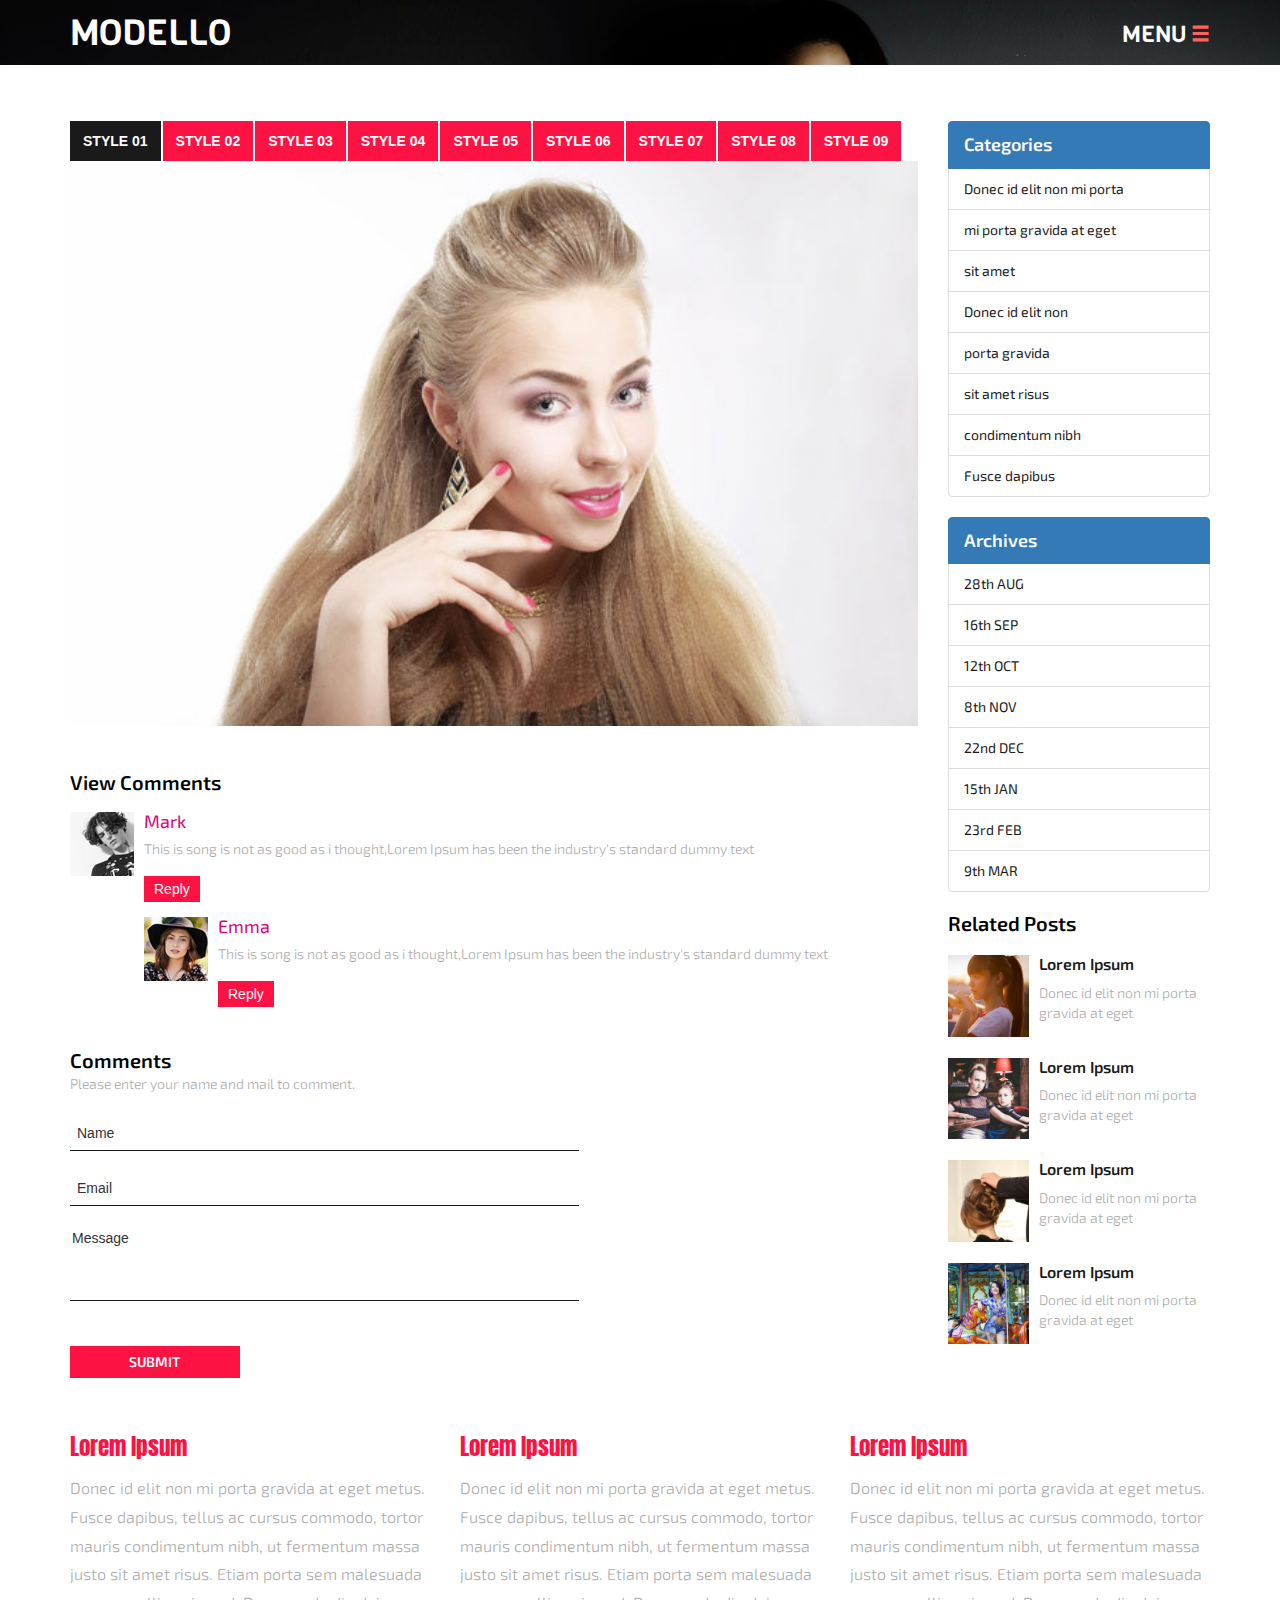
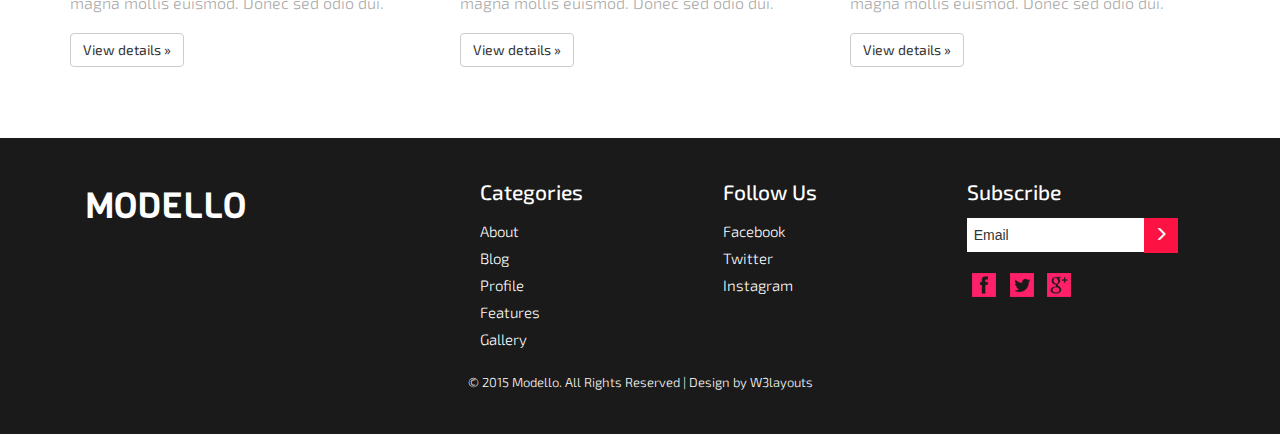
<file: single.html>
<!--A Design by W3layouts
Author: W3layout
Author URL: http://w3layouts.com
License: Creative Commons Attribution 3.0 Unported
License URL: http://creativecommons.org/licenses/by/3.0/
-->
<!DOCTYPE html>
<html lang="en">
    <head>
    <title>Modello a Fashion category Flat Bootstarp Resposive Website Template | Single :: w3layouts</title>
		<meta name="viewport" content="width=device-width, initial-scale=1">
		<meta http-equiv="Content-Type" content="text/html; charset=utf-8" />
		<meta name="keywords" content="Modello Responsive web template, Bootstrap Web Templates, Flat Web Templates, Andriod Compatible web template, Smartphone Compatible web template, free webdesigns for Nokia, Samsung, LG, SonyErricsson, Motorola web design" />
		<script type="application/x-javascript"> addEventListener("load", function() {setTimeout(hideURLbar, 0); }, false); function hideURLbar(){ window.scrollTo(0,1); } </script>
		<!--fonts-->
		<link href='//fonts.googleapis.com/css?family=Exo+2:400,300,200,100,500,600,700,800,900' rel='stylesheet' type='text/css'>
        <!--//font-family: 'Exo 2', sans-serif;-->
        <link href='//fonts.googleapis.com/css?family=Anton' rel='stylesheet' type='text/css'>
        <!--//font-family: 'Anton', sans-serif;-->
        <link href='//fonts.googleapis.com/css?family=Viga' rel='stylesheet' type='text/css'>
		<!--fonts-->
        <!--light-box-css-->
        <link rel="stylesheet" type="text/css" href="css/magnific-popup.css">
		<!--bootstrap-->
			 <link href="css/bootstrap.min.css" rel="stylesheet" type="text/css">
		<!--coustom css-->
			<link href="css/style.css" rel="stylesheet" type="text/css"/>
		<!--default-js-->
			<script src="js/jquery-2.1.4.min.js"></script>
		<!--bootstrap-js-->
			<script src="js/bootstrap.min.js"></script>
		<!--script-->
        <script src="js/responsiveslides.min.js"></script>
        <script type="text/javascript" src="js/move-top.js"></script>
        <script type="text/javascript" src="js/easing.js"></script>
        <script type="text/javascript" src="js/nivo-lightbox.min.js"></script>
        <!--move-top-js-->
        <script type="text/javascript">
                jQuery(document).ready(function($) {
                    $(".scroll").click(function(event){		
                        event.preventDefault();
                        $('html,body').animate({scrollTop:$(this.hash).offset().top},1000);
                    });
                });
            </script>
        <!--script-roll-->
    </head>
    <body>
        <div class="senorita-header single-pg-head" id="home">
            <!--header-banner-->
            <div class="senorita-nav">
                <div class="container">
                    <div class="logo">
                        <h1><a href="index.html">Modello</a></h1>
                    </div>
                    <div class="menu">																
                        <a href="#" class="right_bt" id="activator">MENU<span class="glyphicon glyphicon-menu-hamburger menu-bars" aria-hidden="true"></span></a>
                            <div class="box" id="box">
                               <div class="box_content_center">
                                   <div class="menu_box_list">
                                       <ul>
                                           <li><a href="index.html">Home</a></li>
                                           <li><a href="#about" class="scroll">About</a></li>
                                           <li><a href="#blog" class="scroll">Blog</a></li>
                                           <li><a href="#profile" class="scroll">Profile</a></li>
                                           <li><a href="#Gallery" class="scroll">Gallery</a></li>
                                           <li><a href="#features" class="scroll">Features</a></li>
                                           <li><a href="#contact" class="scroll">Contact</a></li>
                                       </ul>
                                    </div>
                                    <a class="boxclose" id="boxclose"><span class="glyphicon glyphicon-remove menu-close" aria-hidden="true"></span></a>
                                </div>                
                            </div>
                             <script type="text/javascript">
                                var $ = jQuery.noConflict();
                                    $(function() {
                                        $('#activator').click(function(){
                                                $('#box').animate({'top':'0px'},500);
                                        });
                                        $('#boxclose').click(function(){
                                                $('#box').animate({'top':'-700px'},500);
                                        });
                                    });
                                    $(document).ready(function(){

                                    //Hide (Collapse) the toggle containers on load
                                    $(".toggle_container").hide(); 

                                    //Switch the "Open" and "Close" state per click then slide up/down (depending on open/close state)
                                    $(".trigger").click(function(){
                                        $(this).toggleClass("active").next().slideToggle("slow");
                                        return false; //Prevent the browser jump to the link anchor
                                    });

                                    });
                        </script>
                     </div>
        <div class="clearfix"></div>
                </div>
            </div>
        <!--nav-->
        </div>
        <div class="blog-content">
            <div class="container">
                <div class="row row-offcanvas row-offcanvas-right">
                    <div class="col-xs-12 col-sm-9 for-big">
                      <p class="pull-right visible-xs">
                        <button type="button" class="btn btn-primary btn-xs" data-toggle="offcanvas">Toggle nav</button>
                      </p>
                      <div class="blog-img-tabs">
                        <div>
                          <!-- Nav tabs -->
                          <ul class="nav nav-pills single-tabs" role="tablist">
                            <li role="presentation" class="active"><a href="#one" aria-controls="home" role="tab" data-toggle="tab">Style 01</a></li>
                            <li role="presentation"><a href="#two" aria-controls="profile" role="tab" data-toggle="tab">Style 02</a></li>
                            <li role="presentation"><a href="#three" aria-controls="messages" role="tab" data-toggle="tab">Style 03</a></li>
                            <li role="presentation"><a href="#four" aria-controls="settings" role="tab" data-toggle="tab">Style 04</a></li>
                              <li role="presentation"><a href="#five" aria-controls="settings" role="tab" data-toggle="tab">Style 05</a></li>
                              <li role="presentation"><a href="#six" aria-controls="settings" role="tab" data-toggle="tab">Style 06</a></li>
                              <li role="presentation"><a href="#seven" aria-controls="settings" role="tab" data-toggle="tab">Style 07</a></li>
                              <li role="presentation"><a href="#eight" aria-controls="settings" role="tab" data-toggle="tab">Style 08</a></li>
                              <li role="presentation"><a href="#nine" aria-controls="settings" role="tab" data-toggle="tab">Style 09</a></li>
                          </ul>

                          <!-- Tab panes -->
                          <div class="tab-content">
                            <div role="tabpanel" class="tab-pane active" id="one">
                                <img src="images/tab1.jpg"  alt="/" class="img-tab" />
                            </div>
                            <div role="tabpanel" class="tab-pane" id="two">
                                <img src="images/tab2.jpg"  alt="/" class="img-tab" />  
                            </div>
                            <div role="tabpanel" class="tab-pane" id="three">
                                <img src="images/tab3.jpg"  alt="/" class="img-tab" />  
                            </div>
                            <div role="tabpanel" class="tab-pane" id="four">
                                <img src="images/tab4.jpg"  alt="/" class="img-tab" />  
                            </div>
                            <div role="tabpanel" class="tab-pane" id="five">
                                <img src="images/tab5.jpg"  alt="/" class="img-tab" />  
                            </div>
                            <div role="tabpanel" class="tab-pane" id="six">
                                <img src="images/tab6.jpg"  alt="/" class="img-tab" />  
                            </div>
                            <div role="tabpanel" class="tab-pane" id="seven">
                                <img src="images/tab7.jpg"  alt="/" class="img-tab" />  
                            </div>
                            <div role="tabpanel" class="tab-pane" id="eight">
                                <img src="images/tab8.jpg"  alt="/" class="img-tab" />  
                            </div>
                            <div role="tabpanel" class="tab-pane" id="nine">
                                <img src="images/tab9.jpg"  alt="/" class="img-tab" />  
                            </div>
                          </div>
                        </div>
                    <div class="clearfix"></div>
                      </div>
                    <!--coment-grid-->
                        <div class="comment-grid">
                        <a href="#" class="comment-link">View comments</a>
                        <ul class="media-list">
                          <li class="media">
                            <div class="media-left">
                              <a href="#">
                                <img class="media-object" src="images/cm.jpg" alt="...">
                              </a>
                            </div>
                            <div class="media-body">
      <h4 class="media-heading">Mark</h4>
      <p>This is song is not as good as i thought,Lorem Ipsum has been the industry's standard dummy text </p>
	   <a  class="re" href="#">Reply</a>
                                <div class="media">
                                <div class="media-left">
                                  <a href="#">
                                    <img class="media-object" src="images/cmnp2.jpg" alt="...">
                                  </a>
                                </div>
                                <div class="media-body">
      <h4 class="media-heading">Emma</h4>
      <p>This is song is not as good as i thought,Lorem Ipsum has been the industry's standard dummy text </p>
	   <a  class="re" href="#">Reply</a>
                                </div>
                                </div>
                                <div class="clearfix"></div>
                            </div>
                          </li>
                        <div class="clearfix"></div>
                        </ul>
                    </div>
                    <div class="comments">
                        <h3>comments</h3>
                        <form>
                            <p class="comment-txt">Please enter your name and mail to comment.</p><br>
                            <input type="text" class="name2" value="Name" onfocus="this.value = '';" onblur="if (this.value == '') {this.value = 'Name';}"/><br><br>
                            <input type="text" class="email2" value="Email" onfocus="this.value = '';" onblur="if (this.value == '') {this.value = 'Email';}"/><br><br>
                            <textarea class="txt-box2" onfocus="this.value = '';" onblur="if (this.value == '') {this.value = 'Message';}"/>Message</textarea><br><br>
                            <input type="submit" class="sub2" value="submit" />
                        </form>
                    </div>
                    <!--coment-grid-->
                    </div><!--/.col-xs-12.col-sm-9-->

                    <div class="col-xs-6 col-sm-3 sidebar-offcanvas for-big" id="sidebar">
                      <div class="list-group">
                        <a href="#" class="list-group-item active">Categories</a>
                        <a href="#" class="list-group-item">Donec id elit non mi porta</a>
                        <a href="#" class="list-group-item">mi porta gravida at eget</a>
                        <a href="#" class="list-group-item">sit amet</a>
                        <a href="#" class="list-group-item">Donec id elit non</a>
                        <a href="#" class="list-group-item">porta gravida</a>
                        <a href="#" class="list-group-item">sit amet risus</a>
                        <a href="#" class="list-group-item">condimentum nibh</a>
                        <a href="#" class="list-group-item">Fusce dapibus</a>
                      </div>
                    </div><!--/.sidebar-offcanvas-->
                    <div class="col-xs-6 col-sm-3 sidebar-offcanvas for-big" id="sidebar">
                      <div class="list-group">
                        <a href="#" class="list-group-item active">Archives</a>
                        <a href="#" class="list-group-item">28th AUG</a>
                        <a href="#" class="list-group-item">16th SEP</a>
                        <a href="#" class="list-group-item">12th OCT</a>
                        <a href="#" class="list-group-item">8th NOV</a>
                        <a href="#" class="list-group-item">22nd DEC</a>
                        <a href="#" class="list-group-item">15th JAN</a>
                        <a href="#" class="list-group-item">23rd FEB</a>
                        <a href="#" class="list-group-item">9th MAR</a>
                      </div>
                    </div><!--/.sidebar-offcanvas-->
                    <div class="col-xs-6 col-sm-3 sidebar-offcanvas for-big" id="sidebar">
                        <div class="related_posts">
                            <h3>Related Posts</h3>
                           <ul>
                                <li><a href="#">
                                    <div class="pull-left lft-img">
                                        <img src="images/blog-rt1.jpg" alt="" class="blog-left-img" />
                                    </div>
                                    <div class="pull-right blg-rt-txt">
                                        <h4>Lorem Ipsum</h4>
                                        <p>Donec id elit non mi porta gravida at eget</p>
                                    </div>
                                    <div class="clearfix"></div></a>
                               </li>
                                <li><a href="#">
                                    <div class="pull-left lft-img">
                                        <img src="images/blog-rt2.jpg" alt="" class="blog-left-img" />
                                    </div>
                                    <div class="pull-right blg-rt-txt">
                                        <h4>Lorem Ipsum</h4>
                                        <p>Donec id elit non mi porta gravida at eget</p>
                                    </div>
                                <div class="clearfix"></div></a>
                               </li>
                                <li><a href="#">
                                    <div class="pull-left lft-img">
                                        <img src="images/blog-rt3.jpg" alt="" class="blog-left-img" />
                                    </div>
                                    <div class="pull-right blg-rt-txt">
                                        <h4>Lorem Ipsum</h4>
                                        <p>Donec id elit non mi porta gravida at eget</p>
                                    </div>
                                <div class="clearfix"></div></a>
                               </li>
                                <li><a href="#">
                                    <div class="pull-left lft-img">
                                        <img src="images/blog-rt4.jpg" alt="" class="blog-left-img" />
                                    </div>
                                    <div class="pull-right blg-rt-txt">
                                        <h4>Lorem Ipsum</h4>
                                        <p>Donec id elit non mi porta gravida at eget</p>
                                    </div>
                                <div class="clearfix"></div></a>
                               </li>
                            </ul> 
                        </div>
                    </div>
                <div class="clearfix"></div>
                </div><!--/row-->
                <div class="blog-grid">
                      <div class="row">
                        <div class="col-xs-6 col-lg-4 blog-read">
                          <h2>Lorem ipsum</h2>
                          <p>Donec id elit non mi porta gravida at eget metus. Fusce dapibus, tellus ac cursus commodo, tortor mauris condimentum nibh, ut fermentum massa justo sit amet risus. Etiam porta sem malesuada magna mollis euismod. Donec sed odio dui. </p>
                          <p><a class="btn btn-default" href="#" role="button">View details &raquo;</a></p>
                        </div><!--/.col-xs-6.col-lg-4-->
                        <div class="col-xs-6 col-lg-4 blog-read">
                          <h2>Lorem ipsum</h2>
                          <p>Donec id elit non mi porta gravida at eget metus. Fusce dapibus, tellus ac cursus commodo, tortor mauris condimentum nibh, ut fermentum massa justo sit amet risus. Etiam porta sem malesuada magna mollis euismod. Donec sed odio dui. </p>
                          <p><a class="btn btn-default" href="#" role="button">View details &raquo;</a></p>
                        </div><!--/.col-xs-6.col-lg-4-->
                        <div class="col-xs-6 col-lg-4 blog-read">
                          <h2>Lorem ipsum</h2>
                          <p>Donec id elit non mi porta gravida at eget metus. Fusce dapibus, tellus ac cursus commodo, tortor mauris condimentum nibh, ut fermentum massa justo sit amet risus. Etiam porta sem malesuada magna mollis euismod. Donec sed odio dui. </p>
                          <p><a class="btn btn-default" href="#" role="button">View details &raquo;</a></p>
                        </div><!--/.col-xs-6.col-lg-4-->
                    <div class="clearfix"></div>
                      </div><!--/row-->
                </div>
            </div>
        </div>
        <div class="footer">
            <div class="container">
                <div class="col-md-4 col-xs-4 fot-pad">
                    <div class="ft-logo">
                       <a href="index.html">Modello</a>
                    </div>
                </div>
                <div class="col-md-8 col-xs-8 fot-pad">
                    <div class="col-md-4 fot-grid">
                        <h3>Categories</h3>
                        <ul class="Categories">
                            <li><a href="#about" class="scroll">About</a></li>
                                <li><a href="#blog" class="scroll">Blog</a></li>
                                    <li><a href="#profile" class="scroll">Profile</a></li>
                                <li><a href="#features" class="scroll">Features</a></li>
                            <li><a href="#Gallery" class="scroll">Gallery</a></li>
                        </ul>
                    </div>
                    <div class="col-md-4 fot-grid">
                        <h3>Follow Us</h3>
                        <ul class="Follow_Us">
                            <li><a href="#" >Facebook</a></li>
                                <li><a href="#" >Twitter</a></li>
                            <li><a href="#" >Instagram</a></li>
                        </ul>
                    </div>
                    <div class="col-md-4 fot-grid">
                        <h3>Subscribe</h3>
                        <div class="subscribe">
                            <form>
                                <input type="text" class="sub-email" value="Email" onfocus="this.value = '';" onblur="if (this.value == '') {this.value = 'Email';}">
            <a href="#" role="button" class="submit"><span class="glyphicon glyphicon-menu-right arrow-rt" aria-hidden="true"></span></a>
                            </form>
                        </div>
                        <ul class="social">
                            <li><a href="#" class="fb"></a></li>
                            <li><a href="#" class="twt"></a></li>
                            <li><a href="#" class="gpls"></a></li>
                        </ul>
                    </div>
                <div class="clearfix"></div>
                </div>
            <div class="clearfix"></div>
                <div class="copy-rit">
                    <p>&copy 2015 Modello. All Rights Reserved | Design by <a href="http://www.w3layouts.com">W3layouts</a></p>
                </div>
            </div>
            <script type="text/javascript">
                $(document).ready(function() {
                    /*
                    var defaults = {
                        containerID: 'toTop', // fading element id
                        containerHoverID: 'toTopHover', // fading element hover id
                        scrollSpeed: 1200,
                        easingType: 'linear' 
                    };
                    */

                    $().UItoTop({ easingType: 'easeOutQuart' });

                });
            </script>
		<a href="#home" id="toTop" class="scroll" style="display: block;"> <span id="toTopHover" style="opacity: 1;"> </span></a>
        </div>
    </body>
</html>
</file>
<file: css/style.css>
/*
Author: W3layout
Author URL: http://w3layouts.com
License: Creative Commons Attribution 3.0 Unported
License URL: http://creativecommons.org/licenses/by/3.0/
*/
h4, h5, h6,
h1, h2, h3 {margin: 0;}
ul, ol, li{margin: 0; padding: 0;}
p {margin: 0;padding: 0;}
body{
	margin:0;
	padding:0;
}
/*--fonts--*/
@font-face{
	font-family: 'Didact Gothic';
	src:url(../fonts/Didact_Gothic/DidactGothic.ttf) format('truetype');
}
/*--body--*/
.senorita-header{
    position: relative;
}
.senorita-nav{
    position: absolute;
    top: 0;
    width: 100%;
    padding: 13px 0px;
}
.logo{
    float: left;
}
.menu{
    float: right;
}
.carousel-caption {
    right: 90%;
    left: 3%;
    padding-bottom: 30px;
}
a.explore {
    text-decoration: none;
    text-shadow: none;
    display: block;
    color: #aaa;
    text-transform: uppercase;
    border: 3px solid #aaa;
    padding: 10px;
    font-family: 'Exo 2', sans-serif;
    letter-spacing: 1px;
    font-weight: 700;
    transition: 0.5s all;
}
a.explore:hover{
    color: #fd1343;
    border: 3px solid #fd1343;
    transition: 0.5s all;
}
/*--hide-menu--*/
.box {
    position: absolute;
    top: -1200px;
    width: 100%;
    color: #7F7F7F;
    margin: auto;
    padding: 0px;
    z-index: 999999;
    text-align: center;
    left: 0px;
}
.box_content_center {
    background: rgba(251, 12, 60, 0.4);
}
a.boxclose {
    cursor: pointer;
    text-align: center;
    display: block;
    position: absolute;
    top: 10%;
    right: 1.1%;
}
/*----*/
.logo a,.logo a:hover {
    color: #fff;
    text-transform: uppercase;
    font-family: 'Viga', sans-serif;
    text-decoration: none;
    font-weight: 400;
}
.menu-bars{
    color: #FF6060;
    text-decoration: none;
    font-size: 19px;
    margin-top: 10px;
    margin-left: 5px;
}
a.right_bt {
    color: #fff;
    font-size: 23px;
    font-family: 'Viga', sans-serif;
}
a.right_bt:hover,a.right_bt:active,a.right_bt:focus{
    text-decoration: none;
}
.menu-close {
    color: #ECC6C6;
    font-size: 25px;
}
.menu_box_list ul {
    padding: 20px 0px;
}
.menu_box_list ul li {
    margin: 0px 0px 10px;
}
.menu_box_list ul li:nth-child(7){
    margin: 0;
}
.menu_box_list ul li a {
    color: #fff;
    font-size: 15.5px;
    font-weight: 300;
    font-family: 'Viga', sans-serif;
    transition: 0.5s all;
}
.menu_box_list ul li a:hover{
    text-decoration: none;
    transition: 0.5s all;
    color: #312F2F;
}
.carousel-indicators {
    left: 90%;
    width: 5%;
    padding-left: 0;
    margin-left: 0%;
}
.carousel-indicators .active {
    background-color: #4C4545;
}
.carousel-indicators li {
    border: 1px solid #fff;
}
img.bn-img-height {
    width: 100%;
}
/*--about-starts-here--*/
.about-section{
    position: relative;
    padding: 3em 0em;
}
.positione-grids {
    position: absolute;
    top: -27%;
    left: 15%;
}
.about-grids {
    padding: 0;
    width: 25%;
    margin:0 auto;
}
/*--profile-button-setting--*/
a.display-in-fet{
    display: none !important;
}
/*--profile-button-setting--*/
.trend-in h3 {
    color: #fff;
    font-size: 14px;
    font-weight: 600;
    margin-top: 10px;
    font-family: 'Exo 2', sans-serif;
}
.about-grids:nth-child(2) {
    margin: 0px 4%;
}
.trend-in{
    background-color: #fd1343;
    padding: 10% 25px;
}
.img2{
    background: #f9c148;
}
.img3{
    background: #5ddbe7;
}
img.trend-img {
    width: 100%;
}
.about-info {
    padding:14em 0px 5em;
}
.trend-in p {
    color: #fff;
    line-height: 1.8em;
    margin: 15px 0px;
    font-family: 'Exo 2', sans-serif;
    font-size: 14px;
    font-weight: 400;
    letter-spacing: 0.5px;
}
.trend-in a,.trend-in a:hover{
    color: #fff;
    font-family: 'Exo 2', sans-serif;
    font-weight: 400;
    font-size: 16px;
    text-decoration: none;
}
span.glyphicon.glyphicon-arrow-right {
    vertical-align: text-bottom;
    margin-left: 11px;
}
.about-info-text {
    padding: 0;
    width: 48%;
}
.about-info-text h2 {
    font-family: 'Anton', sans-serif;
    color: #fd1343;
    text-transform: uppercase;
    font-weight: 400;
    font-size: 32px;
}
h2 span {
    font-size: 45px;
    margin-left: 12px;
}
ul.about-para {
    margin-top: 20px;
    list-style-type: none;
    margin-bottom: 20px;
}
ul.about-para li {
    line-height: 1.8em;
    color: #aaa;
    font-family: 'Exo 2', sans-serif;
}
ul.about-para li {
    line-height: 1.8em;
    color: #aaa;
    font-family: 'Exo 2', sans-serif;
    font-weight: 300;
    font-size: 16px;
}
.about-info-img {
    padding: 0;
    margin-right: 45px;
    width: 48%;
}
.about-fet-img{
    margin-right: 0;
    margin-left: 45px;
}
img.abt-rt-img {
    width: 100%;
}
a.abt-more {
    display: block;
    border: 3px solid #1a1a1a;
    width: 20%;
    text-align: center;
    padding: 7px;
    text-transform: uppercase;
    transition: 0.5s all;
    font-family: 'Exo 2', sans-serif;
    font-weight: 600;
    font-size: 15px;
    color: #1a1a1a;
}
a.abt-more:hover{
    text-decoration: none;
    background: #FD1343;
    border: 3px solid #FD1343;
    transition: 0.5s all;
    color: #fff;
}
.nivo-lightbox-theme-default .nivo-lightbox-image img {
    border: 0;
}
.blog-section {
    padding: 4em 0;
    background: url(../images/bn2.jpg)no-repeat fixed;
    min-height: 350px;
    background-size: cover;
}
.blog-section h3{
    font-family: 'Anton', sans-serif;
    color: #fd1343;
    text-transform: uppercase;
    font-weight: 400;
    font-size: 32px;
    text-align: left;
}
/*--- slider-css --*/
.slider {
	position: relative;
}
.rslides {
    position: relative;
    list-style: none;
    overflow: hidden;
    width: 100%;
    padding: 0;
    margin: 0;
}
.rslides li {
    -webkit-backface-visibility: hidden;
    position: absolute;
    display: none;
    width: 100%;
    left: 0;
    top: 0;
}
.rslides li:first-child {
    position: relative;
    display: block;
    float: left;
}
.caption{
	text-align:left;
    margin: 20px 0px;
}
.caption h4{
    font-family: 'Exo 2', sans-serif;
    color: #1a1a1a;
    text-transform: uppercase;
    font-weight: 600;
    font-size: 20px;
    margin-bottom: 20px;
    text-align: left;
}
.caption p{
    line-height: 1.8em;
    color: #807E7E;
    font-family: 'Exo 2', sans-serif;
    font-weight: 400;
    font-size: 16px;
    margin-bottom: 20px;
    text-align: left;
}
a.morebtn{
    display: block;
    border: 3px solid #1a1a1a;
    width: 16%;
    text-align: center;
    padding: 7px;
    text-transform: uppercase;
    transition: 0.5s all;
    font-family: 'Exo 2', sans-serif;
    font-weight: 600;
    font-size: 15px;
    color: #1a1a1a;
    transition: 0.5s all ease;
    -webkit-transition: 0.5s all ease;
    -moz-transition: 0.5s all ease;
    -o-transition: 0.5s all ease;
    -ms-transition: 0.5s all ease;
}
a.morebtn:hover{
	text-decoration: none;
    background: #FD1343;
    border: 3px solid #FD1343;
    transition: 0.5s all;
    color: #fff;
    text-decoration: none;
    transition: 0.5s all ease;
    -webkit-transition: 0.5s all ease;
    -moz-transition: 0.5s all ease;
    -o-transition: 0.5s all ease;
    -ms-transition: 0.5s all ease;
}
.callbacks_tabs a:after {
	content: "\f111";
	font-size: 0;
	font-family: FontAwesome;
	visibility: visible;
	display: block;
	height: 12px;
	width: 12px;
	display: inline-block;
	border: 2px solid #fff;
    border-radius: 50%;
    background-color: #fd1343;
}
.callbacks_here a:after{
	border: 2px solid #fd1343;
}
.callbacks_tabs a{
	visibility:hidden;
}
.callbacks_tabs li{
	display:block;
}
ul.callbacks_tabs.callbacks1_tabs {
	position: absolute;
    bottom: 41%;
    z-index: 999;
    right: 0%;
}
.callbacks_nav {
    position: absolute;
    -webkit-tap-highlight-color: rgba(0,0,0,0);
    top: 50%;
    left: 0;
    opacity: 0.7;
    z-index: 3;
    text-indent: -9999px;
    overflow: hidden;
    text-decoration: none;
    height: 61px;
    width: 38px;
    background: transparent url("../images/themes.gif") no-repeat left top;
    margin-top: -45px;
}
.callbacks_nav.next {
    left: auto;
    background-position: right top;
    right: 0;
}
.copy-rit {
    text-align: center;
    padding-top: 20px;
}
.copy-rit p {
    color: #fff;
    font-family: 'Exo 2', sans-serif;
    font-weight: 300;
    font-size: 13px;
    text-decoration: none;
}
.copy-rit p a {
    color: #fff;
    transition: 0.5s all;
}
.copy-rit p a:hover {
    color: #fd1343;
    transition: 0.5s all;
    text-decoration: none;
}
/*-- responsive-mediaquries --*/
@media(max-width:768px){
	a.morebtn {
		width: 26%;
	}
	.callbacks_nav {
	  	top: 55%;
	 }
}
@media(max-width:640px){
	.caption h3{
		font-size:1.5em;
	}
	a.morebtn {
		width: 30%;
	}
	.callbacks_tabs a:after {
		height: 10px;
		width: 10px;
	}
}
@media(max-width:480px){
	.callbacks_nav {
	  	top: 60%;
	 }
	.caption p{
		height:25px;
		overflow:hidden;
		margin:0.5em 0;
	}
	.caption h3{
		font-size:1.4em;
	}
	a.morebtn {
		width: 40%;
		font-size:0.8em;
	}
	.callbacks_tabs a:after {
		height:4px;
		width: 4px;
	}
	ul.callbacks_tabs.callbacks1_tabs {
		bottom: 10px;
		left: 4px;
	}
}
@media(max-width:320px){
	.callbacks_nav {
	  	top: 63%;
	 }
	.caption p{
		height:25px;
		overflow:hidden;
		margin:0.2em 0;
	}
	.caption h3{
		font-size:1em;
	}
	a.morebtn {
		width: 50%;
		font-size: 0.8em;
		padding:0.6em 0.5em; 
	}
	.callbacks_tabs a:after {
		height:4px;
		width: 4px;
	}
	ul.callbacks_tabs.callbacks1_tabs {
		bottom: 10px;
		left: 4px;
	}
}
/*--profile-section-starts-here--*/
.profile-section {
    padding: 4em 0;
}
.profile-section h2 {
    font-family: 'Anton', sans-serif;
    color: #fd1343;
    text-transform: uppercase;
    font-weight: 400;
    font-size: 32px;
}
.profile-info-text {
    padding: 0;
}
img.profil-rt-img {
    width: 100%;
}
/*--gallery-section--*/
.Gallery-section {
    padding: 4em 0;
}
.senorita-gallery h2{
    font-family: 'Anton', sans-serif;
    color: #fd1343;
    text-transform: uppercase;
    font-weight: 400;
    font-size: 32px;
    margin-bottom: 20px;
    text-align: right;
}
.work-grid {
    padding: 1.5px;
    position: relative;
}
.gl-icn {
    color: #fff;
    font-size: 20px;
}
.rotate {
    position: absolute;
    background: rgba(253, 19, 67, 0.65);
    top: 0;
    padding: 94px 131px;
    display: none;
}
.work-grid:hover .rotate {
    display: block;
}
/*--features--*/
.features {
    padding: 4em 0;
}
/*--footer--*/
.footer{
    background: #1a1a1a;
    padding: 3em 0;
}
.ft-logo a{
    color: #fff;
    text-transform: uppercase;
    font-family: 'Viga', sans-serif;
    text-decoration: none;
    font-weight: 400;
    font-size: 36px;
}
.fot-grid h3 {
    color: #fff;
    margin-bottom: 15px;
    text-transform: capitalize;
    font-family: 'Exo 2', sans-serif;
    font-weight: 500;
    font-size: 21px;
}
.fot-grid ul{
    list-style-type: none;
}
ul.Categories li a,ul.Follow_Us li a{
    color: #fff;
    font-family: 'Exo 2', sans-serif;
    font-weight: 300;
    font-size: 15px;
    line-height: 1.8em;
    transition: 0.5s all;
    text-decoration: none;
}
ul.Follow_Us li a:hover, ul.Categories li a:hover{
    color: #fd1343;
    transition: 0.5s all;
}
input.sub-email {
    padding: 7px;
    display: inline-block;
    width: 83%;
    border: none;
    outline: none;
}
a.submit {
    display: inline-block;
    padding: 7.2px;
    background-color: #fd1343;
    text-align: center;
    color: #fff;
    margin-left: -4px;
    width: 16%;
    transition: 0.5s all;
}
a.submit:hover{
    background: #fff;
    color: #fd1343;
    transition: 0.5s all;
}
.subscribe {
    margin-bottom: 15px;
}
ul.social li{
    display: inline;
}
ul.social li a{
    background: url(../images/social.png);
    width: 34px;
    height: 34px;
    display: inline-block;
}
ul.social li a.fb{
    background-position: -34px 0px;
}
ul.social li a.fb:hover{
    background-position: -34px -34px;
}
ul.social li a.twt{
    background-position: 0px 0px;
}
ul.social li a.twt:hover{
    background-position: 0px -34px;
}
ul.social li a.gpls{
    background-position: -68px 0px;
}
ul.social li a.gpls:hover{
    background-position: -68px -34px;
}
.contact {
    border-bottom: 3px solid #fd1343;
}
.contact {
    border-bottom: 4px solid #fd1343;
}
.contact iframe {
    width: 100%;
    height: 250px;
    margin-bottom: -5px;
}
.ads {
    text-align: center;
    padding: 0;
}
.adress-left ul {
    list-style-type: none;
}
.adress-left ul li{
    line-height: 1.8em;
    color: #1a1a1a;
    font-family: 'Exo 2', sans-serif;
    font-weight: 600;
    font-size: 16px;
    text-align: left;
}
.adress {
    padding: 3em 0;
}
.two{
    text-align: right;
}
.two textarea {
    border: none;
    border-bottom: 1px solid #1a1a1a;
    resize: none;
    outline: none;
    height: 64px;
    width: 80%;
    display: inline-block;
    margin-bottom: 20px;
}
input.name-con,input.email-con{
    padding: 7px;
    display: inline-block;
    width: 100%;
    border: none;
    outline: none;
    border-bottom: 1px solid #1a1a1a;
}
a.send-contact {
    display: inline-block;
    background-color: #fd1343;
    width: 20%;
    color: #fff;
    text-align: center;
    padding: 6px;
    text-transform: uppercase;
    transition: 0.5s all;
    font-family: 'Exo 2', sans-serif;
    font-weight: 600;
}
a.send-contact:hover{
    background: #1a1a1a;
    color: #fff;
    transition: 0.5s all;
    text-decoration: none;
}
/*--single-pg--*/
.single-pg-head{
    background: url(../images/bn6.jpg);
    min-height: 200px;
    background-size: cover; 
}
.single-pg-head {
    background: url(../images/bn6.jpg);
    min-height: 65px;
    background-size: cover;
}
img.img-tab {
    width: 100%;
}
.blog-content {
    padding: 4em 0;
}
.single-tabs>li>a {
    padding: 10px 13px;
    background: #fd1343;
    border-radius: 0;
    color: #fff;
    text-transform: uppercase;
    font-weight: 600;
    transition: 0.5s all;
}
.single-tabs>li.active>a, .single-tabss>li.active>a:focus, .single-tabs>li.active>a:hover {
    color: #fff;
    background-color: #1a1a1a;
}
.nav>li>a:focus, .nav>li>a:hover {
    text-decoration: none;
    background-color: #1a1a1a;
    border-radius: 0;
    color: #fff;
    transition: 0.5s all;
}
.single-tabs>li.active>a, .single-tabs>li.active>a:focus, .single-tabs>li.active>a:hover {
    color: #fff;
    background-color: #1a1a1a;
    border-radius: 0;
}
.blog-grid {
    padding: 4em 0em 0em;
}
.blog-grid h2 {
    font-size: 23px;
    margin-bottom: 15px;
    font-family: 'Anton', sans-serif;
    color: #fd1343;
    text-transform: capitalize;
    font-weight: 400;
}
.blog-grid p{
    line-height: 1.8em;
    color: #aaa;
    font-family: 'Exo 2', sans-serif;
    font-weight: 300;
    font-size: 16px;
    margin-bottom: 15px;
}
.comment-grid {
    padding: 3em 0;
}
a.comment-link {
    font-size: 20px;
    font-family: 'Exo 2', sans-serif;
    font-weight: 600;
    color: #020202;
    text-transform: capitalize;
    text-decoration: none;
}
ul.media-list {
    margin-top: 15px;
}
h4.media-heading {
    font-size: 18px;
    font-family: 'Exo 2', sans-serif;
    font-weight: 400;
    color: #DB0080;
    text-transform: capitalize;
}
.media-body p{
    line-height: 1.8em;
    font-family: 'Exo 2', sans-serif;
    font-weight: 300;
    color: #aaa;
    font-size: 14px;
}
a.re {
    font-size: 1em;
    background-color: #fd1343;
    color: #fff;
    padding: 3px 10px;
    display: inline-block;
    text-decoration: none;
    margin-top: 1em;
}
.comments h3 {
    font-size: 20px;
    font-family: 'Exo 2', sans-serif;
    font-weight: 600;
    color: #020202;
    text-transform: capitalize;
    text-decoration: none;
}
.comments p{
    line-height: 1.8em;
    font-family: 'Exo 2', sans-serif;
    font-weight: 300;
    color: #aaa;
    font-size: 14px; 
}
input.name2,input.email2{
    padding: 7px;
    display: inline-block;
    width: 60%;
    border: none;
    outline: none;
    border-bottom: 1px solid #1a1a1a;
}
textarea.txt-box2{
    border: none;
    border-bottom: 1px solid #1a1a1a;
    resize: none;
    outline: none;
    height: 75px;
    width: 60%;
    display: inline-block;
    margin-bottom: 20px;
}
input.sub2{
    border: none;
    display: inline-block;
    background-color: #fd1343;
    width: 20%;
    color: #fff;
    text-align: center;
    padding: 6px;
    text-transform: uppercase;
    transition: 0.5s all;
    font-family: 'Exo 2', sans-serif;
    font-weight: 600;
    outline: none;
}
input.sub2:hover{
    outline: none;
    background: #1a1a1a;
    color: #fff;
    transition: 0.5s all;
    text-decoration: none; 
}
.list-group a {
    font-family: 'Exo 2', sans-serif;
    font-weight: 400;
    color: #1a1a1a;
}
.list-group-item.active, .list-group-item.active:focus, .list-group-item.active:hover {
    z-index: 2;
    color: #fff;
    background-color: #337ab7;
    border-color: #337ab7;
    font-weight: 600;
    font-size: 18px;
}
.related_posts h3{
    font-size: 20px;
    font-family: 'Exo 2', sans-serif;
    font-weight: 600;
    color: #020202;
    text-transform: capitalize;
    text-decoration: none;
}
.related_posts ul li {
    margin-top: 1.5em;
}
.related_posts ul{
    list-style-type: none;
}
.lft-img {
    width: 31%;
    margin-right: 8px;
}
.blg-rt-txt {
    width: 65%;
}
img.blog-left-img {
    width: 100%;
}
.blg-rt-txt h4 {
    color: #1a1a1a;
    font-family: 'Exo 2', sans-serif;
    font-weight: 600;
    font-size: 16px;
    margin-bottom: 10px;
    transition: 0.5s all;
}
.blg-rt-txt p{
   font-family: 'Exo 2', sans-serif;
    font-weight: 300; 
    font-size: 14px;
    color: #aaa;
}
.related_posts ul li a:hover h4 {
    color: #fd1343;
    transition: 0.5s all;
}
#toTop {
    display: none;
    text-decoration: none;
    position: fixed;
    bottom: 10px;
    right: 10px;
    overflow: hidden;
    width: 64px;
    height: 48px;
    border: none;
    text-indent: 100%;
    background: url(../images/top-arrow.png) no-repeat;
}
/*--responsive-starts-here--*/
@media only screen and (max-width: 1440px){
    a.boxclose {
        top: 8%;
        right: 9.7%;
    }
}
@media only screen and (max-width: 1024px){
    a.explore {
        padding: 7px;
        font-weight: 600;
        width: 141%;
    }
    .positione-grids {
        top: -33%;
    }
    .about-info {
        padding: 10em 0px 4em;
    }
    .trend-in p {
        font-size: 15px;
        font-weight: 300;
    }
    span.glyphicon.glyphicon-arrow-right {
        vertical-align: baseline;
        margin-left: 11px;
        font-size: 13px;
    }
    .about-info-img {
        padding: 0;
        margin-right: 37px;
        width: 48%;
    }
    .about-fet-img {
        margin-right: 0;
        margin-left: 11px;
    }
    .blog-section {
        padding: 3em 0;
    }
    .profile-info-text {
        padding: 0;
        width: 32%;
    }
    .profile-info-text:nth-child(3){
        margin:0px 18px;
    }
    a.abt-more {
        width: 35%;
        padding: 7px;
        font-weight: 400;
    }
    .rotate {
        top: 2px;
        padding: 75px 106px;
    }
    .nav-pills>li {
        margin: 0px 1px 0px 0px !important;
    }
    .single-tabs>li>a {
        padding: 8px 7px;
        font-weight: 600;
        font-size: 13px;
    }
    .blog-read{
        width: 33.333%;
        float: left;
    }
}
@media only screen and (max-width: 991px){
    .about-info {
        padding: 8em 0px 0em;
    }
    h1 a{
        font-size: 33px;
    }
    .positione-grids {
        top: -37%;
        left: 18%;
    }
    .trend-in p {
        font-size: 13px;
        font-weight: 300;
    }
    .trend-in {
        padding: 14% 16px;
    }
    .carousel-indicators {
        width: 6%;
    }
    .about-info-img {
        margin-right: 28px;
    }
    ul.about-para li {
        font-size: 14px;
    }
    .about-info-text h2,.blog-section h3,.profile-section h2,.senorita-gallery h2 {
        font-size: 30px;
    }
    h2 span {
        font-size: 40px;
    }
    .profile-info-text:nth-child(3) {
        margin: 0px 14px;
    }
    .rotate {
        top: 1px;
        padding: 54px 79px;
    }
    .caption p {
        margin-bottom: 12px;
        font-size: 14px;
    }
    .caption {
        margin: 0;
    }
    .blog-section h3{
        margin: 0px 0px 15px;
    }
    .caption h4 {
        margin-bottom: 6px;
        font-size: 16px;
    }
    .Gallery-section {
        padding: 0em 0 4em;
    }
    .blog-section {
        padding: 3em 0;
        background: url(../images/bn2.jpg)no-repeat center fixed;
        min-height: 330px;
        background-size: cover;
    }
    .single-tabs>li>a {
        padding: 8px 9px;
    }
    .features {
        padding: 0em 0 4em;
    }
    .about-fet-img {
        margin-left: 28px;
        margin-right: 0 !important;
    }
    a.abt-more {
        width: 32%;
        padding: 5px;
        font-weight: 400;
    }
    .fot-pad {
        padding: 0;
    }
    .fot-grid {
        width: 33.3333%;
        float: left;
        padding: 0;
    }
    a.morebtn {
        width: 13%;
        padding: 5px;
    }
    input.sub-email {
        width: 80%;
    }
    a.submit {
        width: 20%;
    }
    .ft-logo a {
        font-size: 33px;
    }
    .for-big {
        width: 100%;
        float: none;
    }
    div#sidebar {
        margin-top: 20px;
    }
    .lft-img {
        width: 10%;
        margin-right: 8px;
    }
    .blg-rt-txt {
        width: 88%;
    }
}
@media only screen and (max-width: 800px){
    a.explore {
        padding: 5px;
        font-weight: 600;
        width: 148%;
    }
    .trend-in p {
        font-size: 13px;
        font-weight: 300;
        margin: 7px 0px;
    }
    a.morebtn {
        padding: 5px;
        width: 16%;
    }
}
@media only screen and (max-width: 667px){
    .menu_box_list ul li {
        margin: 0px 0px 5px;
    }
    a.boxclose {
        top: 9%;
        right: 1.8%;
    }
    .positione-grids {
        position: absolute;
        top: -40%;
        left: 19%;
    }
    a.explore {
        padding: 5px;
        font-weight: 600;
        width: 180%;
    }
    .carousel-indicators {
        width: 8%;
    }
    .about-info-img {
        margin-right: 24px;
    }
    ul.about-para {
        margin-top: 8px;
        list-style-type: none;
        margin-bottom: 0;
    }
    ul.about-para:nth-child(2) {
        display: none;
    }
    ul.callbacks_tabs.callbacks1_tabs {
        right: -1%;
    }
    .profile-info-text:nth-child(3) {
        margin: 0px 12px;
    }
    a.abt-more {
        margin: 6px 0px 0px;
        width: 30%;
        padding: 2px;
    }
    .rotate {
        top: 1px;
        padding: 29.5% 43.5%;
    }
    ul.about-para li {
        font-size: 13.5px;
    }
    .about-fet-img {
        margin-left: 24px;
        margin-right: 0 !important;
    }
    a.send-contact {
        width: 26%;
    }
    .ft-logo a {
        font-size: 31px;
    }
    .contact iframe {
        width: 100%;
        height: 200px;
    }
    .fot-grid h3 {
        color: #fff;
        margin-bottom: 5px;
        text-transform: capitalize;
        font-family: 'Exo 2', sans-serif;
        font-weight: 500;
        font-size: 18px;
    }
    input.sub-email {
        width: 75%;
    }
    a.submit {
        width: 25%;
    }
    ul.Categories li a, ul.Follow_Us li a {
        color: #fff;
        font-family: 'Exo 2', sans-serif;
        font-weight: 300;
        font-size: 13px;
    }
    .visible-xs {
        display: none !important;
    }
    .about-info-text h2, .blog-section h3, .profile-section h2, .senorita-gallery h2 {
        font-size: 25px;
    }
    h2 span {
        font-size: 33px;
    }
    .single-tabs>li>a {
        padding: 8px 3px;
    }
    .blog-grid p {
        font-size: 14px;
    }
    a.morebtn {
        padding: 4px;
        width: 16%;
        font-weight: 400;
    }
    a.right_bt {
        color: #fff;
        font-size: 18px;
    }
    .menu-bars {
        font-size: 15px;
    }
}
@media only screen and (max-width: 640px){
    .positione-grids {
        position: static;
        width: 100%;
    }
    .about-info-img {
        margin-right: 23px;
    }
    .about-grids {
        padding: 0;
        width: 30.33333%;
        margin: 0 auto;
    }
    .about-info {
        padding: 3em 0px 0em;
    }
    .profile-info-text:nth-child(3) {
        margin: 0px 11px;
    }
    .about-fet-img {
        margin-left: 23px;
        margin-right: 0 !important;
    }
}
@media only screen and (max-width: 480px){
    h1 a {
        font-size: 29px;
    }
    .menu {
        padding-top: 7px;
    }
    .about-section {
        position: none;
    }
    .trend-in {
        padding: 9% 9px;
    }
    .positione-grids {
        position: none;
    }
    .about-grids {
        padding: 0;
        width: 31.3333%;
    }
    .about-grids {
        margin: 0;
    }
    .positione-grids {
        position: inherit;
        width: 100%;
    }
    .about-grids:nth-child(2) {
        margin: 0px 10px;
    }
    /*--profile-button-setting--*/
    a.abt-more{
        display: none !important;
    }
    a.display-in-fet{
        display: block !important;
    }
    /*--profile-button-setting--*/
    .about-info {
        padding: 3em 0px 0em;
    }
    .about-info-img {
        margin-right: 17px;
    }
    .trend-in a, .trend-in a:hover {
        font-size: 14px;
    }
    .carousel-indicators {
        width: 10%;
        left: 85%;
    }
    .carousel-caption {
        right: 90%;
        left: 3%;
        padding-bottom: 0px;
    }
    a.explore {
        padding: 3px;
        font-weight: 600;
        width: 259%;
        font-size: 11px;
    }
    .menu_box_list ul li a {
        color: #fff;
        font-size: 14px;
    }
    .menu_box_list ul li {
        margin: 0px 0px 0px;
    }
    .menu_box_list ul {
        padding: 7px 0px;
    }
    .menu-close {
        font-size: 17px;
    }
    a.boxclose {
        top: 18%;
        right: 2.8%;
    }
    .blog-section {
        padding: 3em 0;
        background: url(../images/bn2.jpg)no-repeat center fixed;
        min-height: 250px;
        background-size: cover;
    }
    .profile-info-text {
        padding: 0;
        width: 100%;
    }
    img.profil-rt-img {
        width: 50%;
        margin: 24px 107px 0px;
    }
    .profile-info-text:nth-child(3) {
        margin: 0px;
    }
    ul.about-para {
        margin-top: 15px;
    }
    a.abt-more {
        margin: 15px 0px 0px;
    }
    .work-grid {
        width: 50%;
    }
    .rotate {
        top: 1px;
        padding: 32% 45.2%;
    }
    .about-fet-img {
        margin-left: 17px;
        margin-right: 0 !important;
    }
    a.send-contact {
        width: 50%;
        padding: 4px;
    }
    .fot-pad {
        padding: 0;
        width: 100%;
    }
    .fot-pad:nth-child(2){
        margin-top: 15px;
    }
    .ft-logo a {
        font-size: 30px;
    }
    .fot-grid h3 {
        font-size: 16px;
    }
    ul.Categories li a, ul.Follow_Us li a {
        color: #fff;
        font-family: 'Exo 2', sans-serif;
        font-weight: 300;
        font-size: 12px;
    }
    .single-tabs {
        width: 20%;
        float: left;
    }
    .tab-content {
        width: 80%;
        float: left;
    }
    .nav-pills>li {
        margin: 0px 0px 5px 0px !important;
    }
    .single-tabs>li>a {
        padding: 6px 8px;
        font-size: 11px;
    }
    input.name2, input.email2,textarea.txt-box2 {
        width: 100%;
    }
    textarea.txt-box2 {
        margin-bottom: 0px;
    }
    .blog-read {
        width: 100%;
        float: left;
    }
}
@media only screen and (max-width: 414px){
    .about-grids {
        padding: 0;
        width: 49%;
        float: left;
    }
    .about-grids:nth-child(2) {
        margin:0px 0px 0px 5px;
    }
    .about-grids:nth-child(3) {
        margin-left: 90px;
        margin-top: 5px;
    }
    .positione-grids {
        position: inherit;
        width: 100%;
    }
    .carousel-indicators {
        width: 12%;
        left: 85%;
    }
    .about-info-img {
        margin-right: 10px;
    }
    .blog-section {
        padding: 2em 0;
        background: url(../images/bn2.jpg)no-repeat center fixed;
        min-height: 223px;
        background-size: cover;
    }
    img.profil-rt-img {
        width: 50%;
        margin: 24px 85px 0px;
    }
    .rotate {
        top: 1px;
        padding: 31% 45%;
    }
    .about-fet-img {
        margin-left: 10px;
        margin-right: 0 !important;
    }
    img.img-tab {
        width: 100%;
        height: 235px;
    }
    ul.callbacks_tabs.callbacks1_tabs {
        right: 0%;
        left: 99%;
    }
    .callbacks_tabs a:after {
        height: 9px !important;
        width: 9px !important;
    }
    a.morebtn {
        padding: 4px;
        width: 23%;
    }
    .adress-left ul li {
        font-size: 15px;
    }
    input.sub-email {
        width: 75%;
        padding: 3px;
    }
    a.submit {
        padding: 3.2px;
    }
    a.abt-more {
        width: 40%;
    }
    .lft-img {
        width: 15%;
        margin-right: 8px;
    }
    .blg-rt-txt {
        width: 82%;
    }
}
@media only screen and (max-width:320px){
    h1 a {
        font-size: 26px;
    }
    a.right_bt {
        color: #fff;
        font-size: 15px;
    }
    .menu-bars {
        font-size: 13px;
    }
    img.bn-img-height {
        width: 100%;
    }
    a.explore {
        width: 300%;
    }
    .carousel-indicators {
        width: 15%;
        left: 82%;
    }
    .trend-in {
        padding: 3% 9px;
    }
    .about-grids {
        padding: 0;
        width: 100%;
    }
    .about-grids:nth-child(2) {
        margin: 5px 0px 5px 0px;
    }
    .about-grids:nth-child(3) {
        margin-left: 0px;
        margin-top: 0px;
    }
    .about-info-img {
        margin-right: 0;
        width: 100%;
        padding: 0 !important;
        margin-bottom: 10px;
    }
    .about-info-text {
        padding: 0;
        width: 100%;
    }
    .about-info-text h2, .blog-section h3, .profile-section h2, .senorita-gallery h2 {
        font-size: 22px;
    }
    h2 span {
        font-size: 30px;
    }
    ul.about-para {
        margin-top: 6px;
    }
    .blog-section h3 {
        margin: 0px 0px 6px;
    }
    .blog-section h3 {
        margin: 0px 0px 6px;
    }
    .caption p {
        margin-bottom: 7px;
        font-size: 13px;
    }
    .blog-section {
        padding: 2em 0;
        min-height: 200px;
    }
    .profile-section {
        padding: 3em 0;
    }
    img.profil-rt-img {
        width: 50%;
        margin: 24px 70px 0px;
    }
    .work-grid {
        width: 100%;
    }
    .rotate {
        top: 1px;
        padding: 33% 46.4%;
    }
    .Gallery-section {
        padding: 0em 0 3em;
    }
    .about-info-img {
        width: 100%;
        margin: 0;
        margin-top: 15px;
    }
    .features {
        padding: 0em 0 3em;
    }
    .ads {
        text-align: center;
        padding: 0;
        width: 100%;
    }
    .two {
        margin-top: 15px;
        text-align: left;
    }
    .two textarea {
        width: 100%;
    }
    a.send-contact {
        width: 30%;
        padding: 4px;
    }
    .contact-form {
        margin-top: 10px;
    }
    .fot-grid {
        width: 100%;
        float: left;
        padding: 0;
    }
    a.morebtn {
        padding: 4px;
        width: 28%;
    }
    .fot-grid:nth-child(2) {
        margin: 17px 0px;
    }
    a.submit {
        padding: 3px;
    }
    a.submit {
        width: 12%;
    }
    .single-tabs {
        width: 100%;
        float: left;
    }
    .nav-pills>li {
        margin: 0px 3px 5px 0px !important;
    }
    .tab-content {
        width: 100%;
        float: left;
    }
    a.comment-link,.comments h3 {
        font-size: 17px;
    }
    input.sub2 {
        width: 26%;
    }
    .fot-grid h3 {
        font-size: 18px;
    }
    ul.Categories li a, ul.Follow_Us li a {
        font-size: 14px;
    }
    input.sub-email {
        margin-top: 10px;
    }
    .menu_box_list ul li {
        margin: 0px 0px 3px;
    }
}
</file>
